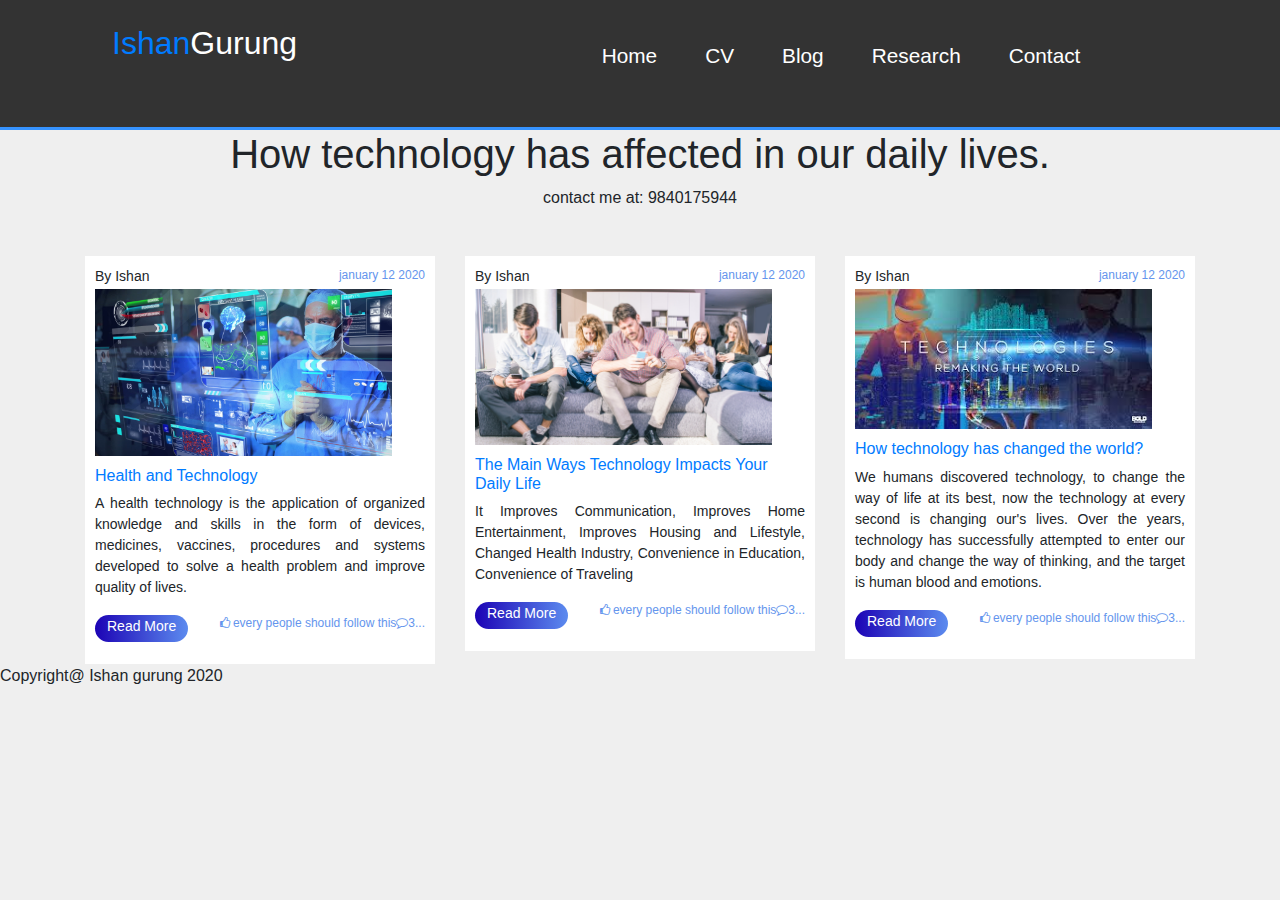
<file: 19031315-ISHAN-GURUNG/HTML/Blogs.html>
<!DOCTYPE html>
<html>
<head>
	
	<title>Blogs</title>
	<link rel="stylesheet" href="../CSS/Blogs.css"/>
	<link rel="stylesheet" href="https://stackpath.bootstrapcdn.com/bootstrap/4.4.1/css/bootstrap.min.css">
	<link rel="stylesheet" href="https://stackpath.bootstrapcdn.com/font-awesome/4.7.0/css/font-awesome.min.css">
</head>
<body>

	<nav id="navbar">
		<h2><a href="Home"><span class="text-primary">Ishan</span>Gurung</a></h2>
		<ul>
		        <li><a href="index.html" class="nav-link">Home</a></li>
				<li><a href="cv.html" class="nav-link">CV</a></li>
				<li><a href="Blogs.html" class="nav-link">Blog</a></li>
				<li><a href="Research.html" class="nav-link">Research</a></li>
				<li><a href="Contact.html" class="nav-link">Contact</a></li>
				<li><a href="https://www.facebook.com/isan.gurung"><i class="fab fa-facebook-f"></i></a></li>
		</ul>
	</nav>	
<div class="container">
	<h1 class="text-center"> How technology has affected in our daily lives.</h1>
	<p class="text-center">contact me at: 9840175944</p>

	<div class="row">
		<div class="col-md-4">
			<div class="single-blog">
				<p class="blog-meta">By Ishan <span>january 12 2020</span></p>
				<!--inserting the image -->
				<img src="../img/11.jpg">
        <h2><a href="#">Health and Technology</a></h2>
				<p class="blog-text">A health technology is the application of organized knowledge and skills in the form of devices, medicines, vaccines, procedures and systems developed to solve a health problem and improve quality of lives.</p>
				<p><a href="" class="read-more-btn">Read More</a>
					<span><i class="fa fa-thumbs-o-up"></i> every people should follow this<i class="fa fa-comment-o"></i>3...<span>
				</p>
			</div>			
		</div>
		<div class="col-md-4">
			<div class="single-blog">
				<p class="blog-meta">By Ishan <span>january 12 2020</span></p>
				<!--inserting the image -->
				<img src="../img/12.jpg">
				<h2><a href="#">The Main Ways Technology Impacts Your Daily Life</a></h2>
				<p class="blog-text"> It Improves Communication, Improves Home Entertainment, Improves Housing and Lifestyle, Changed Health Industry, Convenience in Education, Convenience of Traveling</p>
				<p><a href="" class="read-more-btn">Read More</a>
					<span><i class="fa fa-thumbs-o-up"></i> every people should follow this<i class="fa fa-comment-o"></i>3...<span>
				</p>
			</div>			
		</div>
		<div class="col-md-4">
			<div class="single-blog">
				<p class="blog-meta">By Ishan <span>january 12 2020</span></p>
				<!--inserting the image -->
				<img src="../img/13.jpg">
				<h2><a href="#">How technology has changed the world?</a></h2>
				<p class="blog-text">
     We humans discovered technology, to change the way of life at its best, now the technology at every second is changing our's lives. Over the years, technology has successfully attempted to enter our body and change the way of thinking, and the target is human blood and emotions.

        </p>
				<p><a href="" class="read-more-btn">Read More</a>
					<span><i class="fa fa-thumbs-o-up"></i> every people should follow this<i class="fa fa-comment-o"></i>3...<span>
				</p>
			</div>			
		</div>
	</div>
</div>
<!--inserting the footer in this web page-->
			<div class="resfooter">
			   <p>Copyright@ Ishan gurung 2020</p>
			</div>
</body>
</html>
</file>
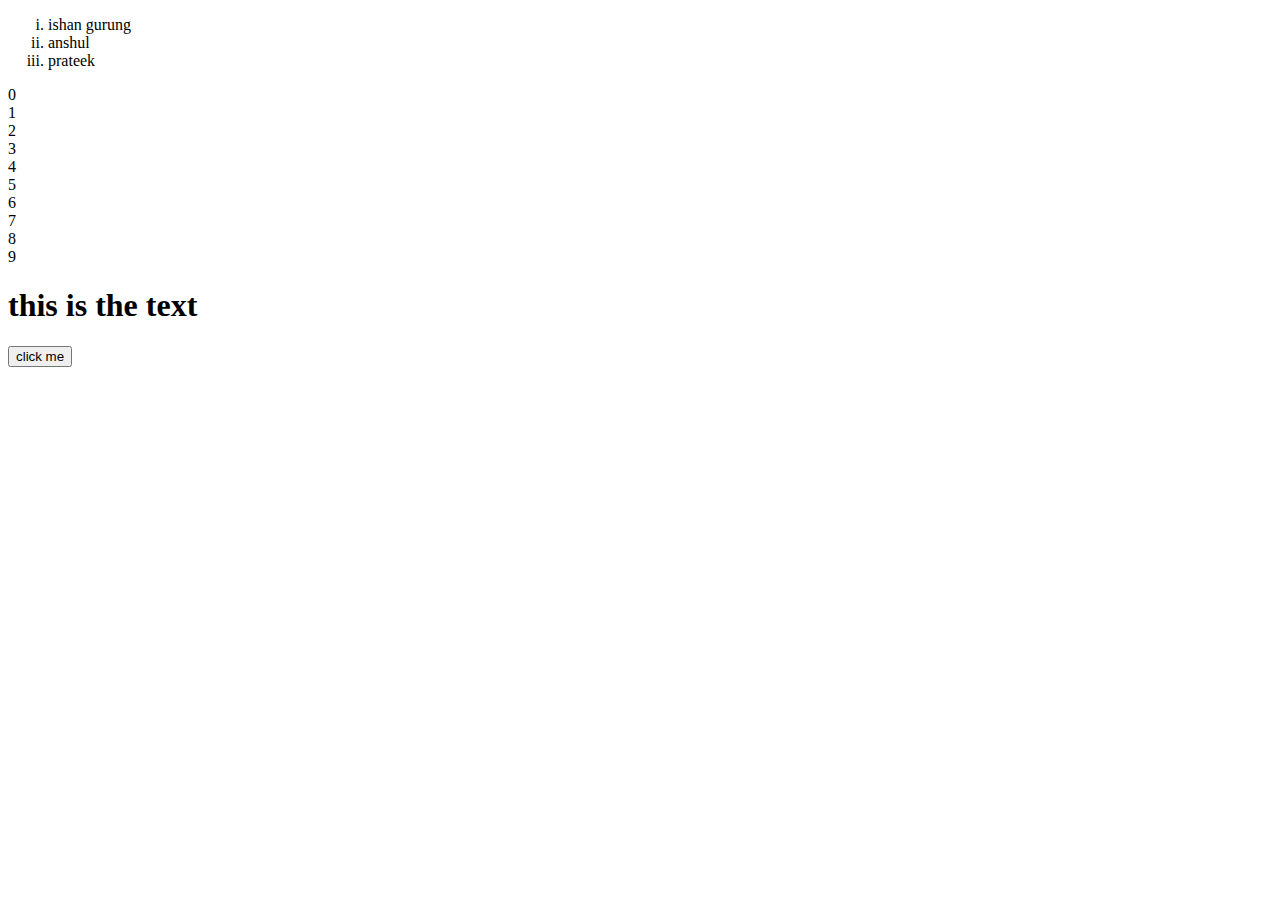
<file: 19031315-ISHAN-GURUNG/HTML/ddhd.htm>
<!DOCTYPE html>
<html>
<head>
	<title>list</title>
	<style>
		li{
			color:black;
		}
	</style>
</head>
<body>
	<ol type="i">

		<li> ishan gurung</li>
		<li> anshul</li>
		<li>prateek</li>
	</ol>

	<script>
		var s=0;
	for (var i = 0; i <10; i++) {
				document.write(i+"</br>")
				s=s+i;
			}
	</script>
	<h1> this is the text</h1>
	<button onclick="change()"> click me</button>
	<script>
		function change()
		{
			alert("welcome to javascript");
		}
		
	</script>

</body>
</html>
</file>
<file: 19031315-ISHAN-GURUNG/CSS/Blogs.css>
*{
  margin:0;
  padding: 0;
  box-sizing: border-box;
}

body {
  font-family: Arial, sans-serif;
  line-height: 1.3;
  color: #333;
  overflow-x: hidden; 
}


.container{
  max-width: 1100px;
  margin: auto;

}
.text-primary {
  color: #3693ff;
}
#navbar {
  display: flex;
  justify-content: space-between;
  background: #333;
  color: #fff;
  padding: 1.5rem 7rem;
  position: sticky;
  top: 0;
  z-index: 1;
  border-bottom: 3px solid #3693ff;

}
#navbar ul {
  display: flex;
  align-items: center;
  list-style: none;
}
#navbar h2 a{
  color:#fff;
  text-decoration: none;
}
#navbar li a{
  text-decoration: none;
  color: #fff;
  padding: 1rem;
  font-size: 1.3rem;
  margin:0 0.5rem;
  border-radius: 5px;
  transition: background-color 0.3s;

}
#navbar li a:hover {
  background-color: #3693ff;
}
#navbar-toggle{
  color: #fff;
  float: right;
  line-height: 3rem;
  font-size: 1.5rem;
  cursor: pointer;
  display:none;
}

body
{
  background-color: #efefef !important;
}
.single-blog
{
  box-shadow: 0px 0px 20px 1px 1px rgba(0,0,0,0.2);
  padding: 10px;
  margin-top: 30px;
  background-color: #fff;
}
.single-blog img 
{
  width: 90%
}
.blog-meta
{
  font-size:14px;
  margin-bottom: 2px;
}
.single-blog span
{
  float: right;
  font-size: 12px;
  color: cornflowerblue;
}
.blog-text{
  font-size: 14px;
  text-align: justify;
}
.single-blog h2{
  margin-top: 10px;
  font-size: 16px;
  color: #007bff;
}
.single-blog h2 a{
  text-decoration: none;

}
.read-more-btn{
  background-image: linear-gradient(to right,#1c03b5, #5c8bef);
  padding: 3px 12px 8px;
  border-radius:20px;
  line-height: 20px;
  font-size: 14px;
  color: #fff;
  border:none ! important;
}
.read-more-btn:hover{
  border-image: linear-gradient(to right, #006417, #00b128);
  text-decoration: none;
  color: #fff;
}
</file>
